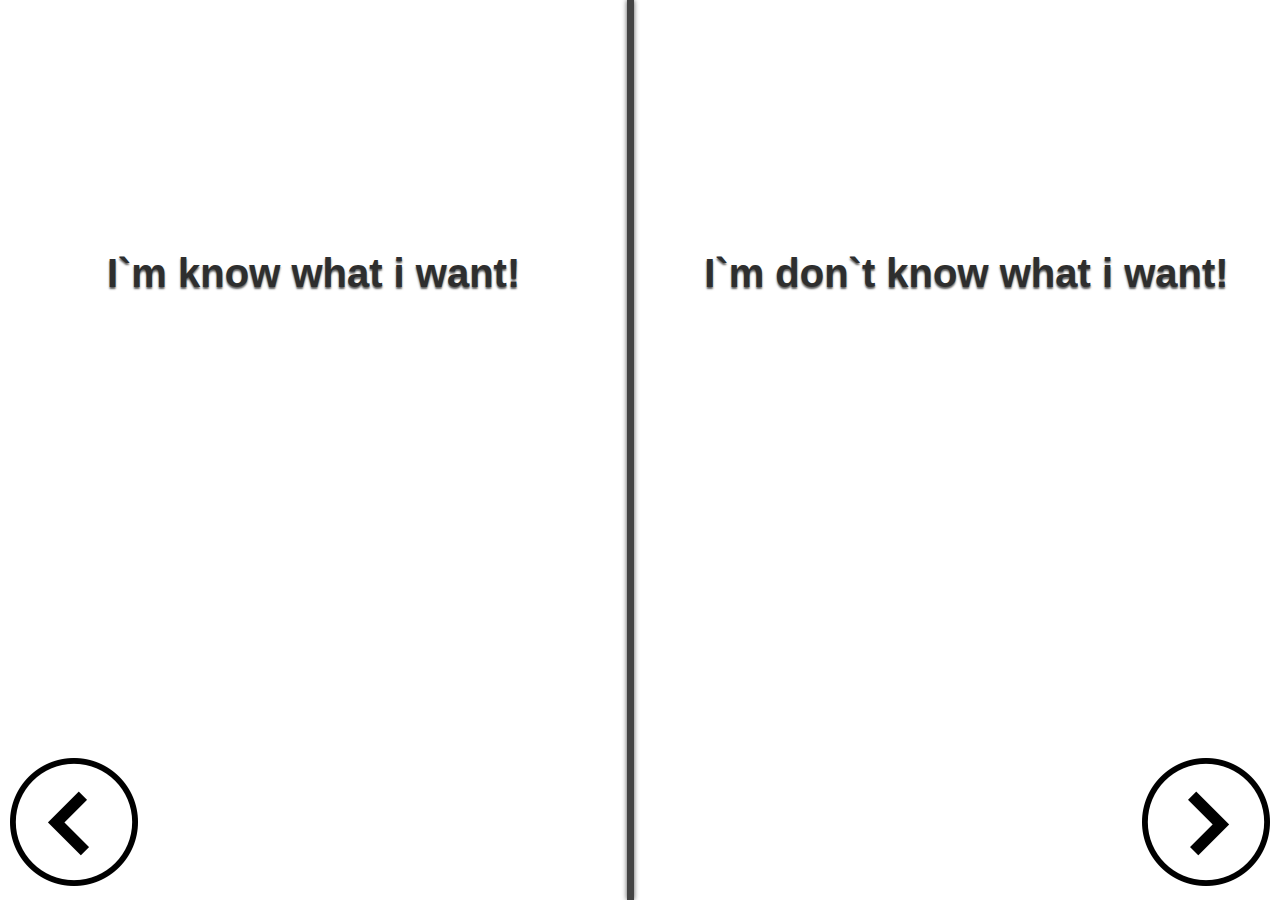
<file: src/main/webapp/index.html>
<!DOCTYPE html>
<html lang="en">
<head>
    <link href = "css/newStyle.css" rel = stylesheet type = text/css>
    <script src="js/jquery-2.1.4.js"></script>
    <script src="js/main.js"></script>
    <script src="js/jquery-ui.min.js"></script>
    <meta charset="UTF-8">
    <title>Book</title>
</head>
<body>
<div id = leftForm>
    <div class = "inputBlock wideInputBlock">
        <form id = allBookForm>
            <div class = labelAndInput>
                <label for = title>Title</label>
                <input type = text name = title id = title class = textinput>
            </div>
            <div class = labelAndInput>
                <label for = author>Author</label>
                <input type = text name = author id = author class = textinput>
            </div>
            <div class = labelAndInput>
                <label for = year>Year</label>
                <input type = text name = year id = year class = textinput>
            </div>
            <div class = labelAndInput>

                <select name = genre id = genre>
                    <option value = "">Genre</option>
                </select>
            </div>

            <button type = button class = inputButton id = findAll>find</button>
        </form>
    </div>

    <div class = showLeft><img src = image/arrow-right.png></div>
</div>

<div id = selectForm>
    <div id = left>
        <p class = helloText>I`m know what i want!</p>
        <div class = showLeft><img src = "image/arrow-left.png"></div>
    </div>
    <div id = divider></div>
    <div id = right>
        <p class = helloText>I`m don`t know what i want!</p>
        <div class = showRight><img src = image/arrow-right.png></div>
    </div>
</div>

<div id = rightForm>
    <div class = inputBlock>
        <form>
            <select name = genre1>
                <option value = "">Select genre</option>
            </select>

            <select name = genre2>
                <option value = ""></option>
            </select>

            <select name = genre3>
                <option value=""></option>
            </select>

            <button type = button class = inputButton>find</button>
        </form>
    </div>

    <div class = showRight><img src = "image/arrow-left.png"></div>
</div>
</body>
</html>
</file>
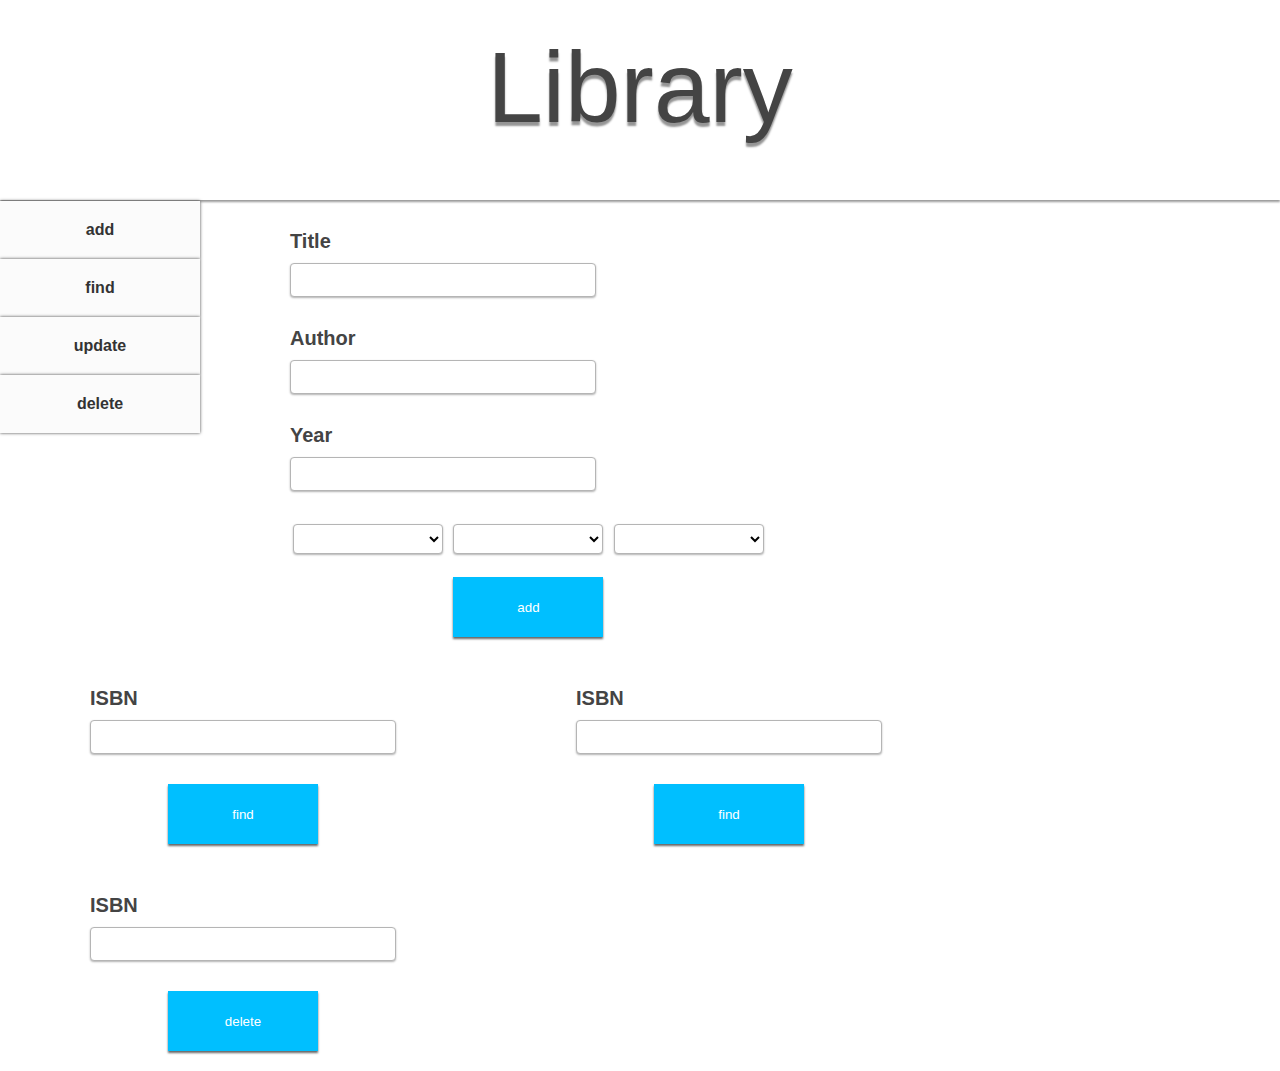
<file: src/main/webapp/admin.html>
<!DOCTYPE html>
<html lang="en">
<head>
    <link href="css/mainStyle.css" rel="stylesheet">
    <script src="js/jquery-2.1.4.js"></script>
    <script src="js/jquery-ui.min.js"></script>
    <script src="js/admin.js"></script>
    <meta charset="UTF-8">
    <title>Library</title>
</head>

<body>
<div id = "header">
    Library
</div>

<div id = "tabs">
    <ul>
        <li><a href = "#addForm">add</a></li>
        <li><a href = "#findForm">find</a></li>
        <li><a href = "#updateForm">update</a></li>
        <li><a href = "#deleteForm">delete</a></li>
    </ul>


    <!-- add -->
    <div id = "addForm">
        <form id = add>
            <div class = inputBlock>
                <label for = "titleA">Title</label><br>
                <input type = text id = "titleA" name = "title" class = textinput>
            </div>

            <div class = inputBlock>
                <label for = "authorA">Author</label><br>
                <input type = text id = "authorA" name = "author" class = textinput>
            </div>

            <div class = inputBlock>
                <label for = "yearA">Year</label><br>
                <input type = text id = "yearA" name = "year" class = textinput>
            </div>

            <div class = inputBlock>
                <select name = genre1>
                    <option value=""></option>
                    <option value = Horror>Horror</option>
                    <option value = Fantasy>Fantasy</option>
                    <option value = Travel>Travel</option>
                    <option value = Autobiographies>Autobiographies</option>
                </select>

                <select name = genre2>
                    <option value=""></option>
                    <option value = Horror>Horror</option>
                    <option value = Fantasy>Fantasy</option>
                    <option value = Travel>Travel</option>
                    <option value = Autobiographies>Autobiographies</option>
                </select>

                <select name = genre3>
                    <option value=""></option>
                    <option value = Horror>Horror</option>
                    <option value = Fantasy>Fantasy</option>
                    <option value = Travel>Travel</option>
                    <option value = Autobiographies>Autobiographies</option>
                </select>
            </div>

            <button type = button class = "submitButton" onclick= "processData('#add', 'add')">add</button>
        </form>

        <div class = viewBlock>

        </div>
    </div>

    <!-- find -->

    <div id = "findForm">
        <form id = find>
            <div class = inputBlock>
                <label for = "ISBNF">ISBN</label><br>
                <input type = text id = "ISBNF" name = "isbn" class = textinput>
            </div>
            <button type = submit class = "submitButton" onclick="processData('#find', 'find')">find</button>
        </form>

        <div class = viewBlock>

        </div>
    </div>

    <!-- update -->

    <div id = "updateForm">
        <form id = update>
            <div class = inputBlock>
                <label for = "ISBNU">ISBN</label><br>
                <input type = text id = "ISBNU" name = "isbn" class = textinput>
            </div>
            <button type = submit class = "submitButton" onclick="processData('#update', 'findForUpdate')">find</button>
        </form>

        <div class = viewBlock>

        </div>
    </div>

    <!-- delete -->

    <div id = "deleteForm">
        <form id = delete>
            <div class = inputBlock>
                <label for = "ISBND">ISBN</label><br>
                <input type = text id = "ISBND" name = "isbn" class = textinput>
            </div>
            <button type = submit class = "submitButton" onclick="processData('#delete', 'findForDelete')">delete</button>
        </form>

        <div class = viewBlock>

        </div>
    </div>
</div>
</body>
</html>
</file>
<file: src/main/webapp/css/newStyle.css>
html, body{
    padding: 0;
    margin: 0;
    font-family: Verdana, sans-serif;
    height: 100%;
    width: 100%;
    text-align: center;
}

#selectForm{
    display: block;
    position: absolute;
    height: 100%;
    width: 100%;
    color: #2e2e2e;
}

#left{
    display: block;
    float: left;
    width: 49%;
    height: 100%;
}

#divider{
    display: block;
    float: left;
    background: #444444;
    width: 0.5%;
    height: 100%;
    box-shadow: 0 0 5px #555;
}

#right{
    display: block;
    float: right;
    width: 49%;
    height: 100%;
}

.helloText{
    font-size: 40px;
    margin: 40% 0 0 0;
    font-weight: bold;
    text-shadow: 0 2px 2px #5c5c5c;
}

#leftForm{
    width: 100%;
    height: 100%;
    display: none;
    float: left;
}

#rightForm{
    width: 100%;
    height: 100%;
    display: none;
    float: left;
}

.showLeft{
    position: absolute;
    bottom: 10px;
    left: 10px;
}

.showRight{
    position: absolute;
    bottom: 10px;
    right: 10px;
}

.inputBlock{
    display: block;
    height: 60px;
    width: 700px;
    background: #686868;
    margin: 0 auto 20px auto;
    box-shadow: 0 5px 5px #444444;
}

.inputBlock.wideInputBlock{
    width: 901px;

}

.labelAndInput{
    display: block;
    float: left;
    text-align: left;
    margin-top: 2px;
}

.labelAndInput input{
    display: block;
    border: none;
    outline: none;
    width: 200px;
    height: 35px;
    font-size: 20px;
    border-right: 1px solid #686868;
}

.labelAndInput label{
    font-size: 20px;
    color: #fff;
    margin: 5px 12px;
    text-shadow: 0 1px 1px #444;
}

select{
    display: block;
    float: left;
    margin-top: 25px;
    width: 201px;
    height: 37px;
    border: none;
    outline: none;
    background: #fff;
    font-size: 20px;
    border-right: 1px solid #444444;
}

.wideInputBlock select{
    margin-top: 23px;
}

.inputButton{
    border: none;
    outline: none;
    width: 97px;
    height: 37px;
    background: #00a6e0;
    margin-top: 25px;
    color: #fff;
    font-size: 15px;
    font-weight: bold;
}

.inputButton:hover{
    background: #00aeec;
}

.inputButton:active{
    background: #0093c8;
}

.bookBlock{
    display: block;
    width: 398px;
    height: 320px;
    background: url("../image/book.png");
    margin: 20px auto;
}

.bookBlock li{
    list-style: none;
    padding: 10px 30px;
    font-size: 25px;
    text-align: left;
    color: #fff;
    text-shadow: 0 2px 2px #444;
}

.bookBlock li:first-child{
    font-size: 30px;
    font-weight: bold;
    padding: 20px 50px;
}
</file>
<file: src/main/webapp/css/mainStyle.css>
body{
    padding: 0;
    margin: 0;
    color: #444;
    font-family: Verdana, sans-serif;
}

#header{
    height: 170px;
    background-color: #fff;
    text-align: center;
    font-size: 100px;
    box-shadow: 0 2px 2px rgba(0,0,0,0.4);
    text-shadow: 0 4px 2px #959595;
    padding-top: 30px;
}

ul{
    display: block;
    float: left;
    position: relative;
    width: 200px;
    margin-top: 1px;
    padding: 0;
}

#tabs li{
    list-style: none;
    outline: none;
    border: none;
    display: block;
    width: 100%;
    background: #fbfbfb;
    box-shadow: 0 0 3px #444;
}

#tabs li.ui-tabs-selected,
#tabs li.ui-tabs-active{
    background: #fff;
    box-shadow: -4px 0 3px #444;
}

#tabs li a{
    display: block;
    text-decoration: none;
    width: 160px;
    text-align: center;
    padding: 20px;
    font-weight: bold;
    color: #333;
    outline: none;
}

form{
    display: block;
    float: left;
    padding: 10px 50px;
}

.inputBlock{
    display: block;
    margin: 20px 40px;
}

label{
    font-size: 20px;
    font-weight: bold;
}

.textinput{
    width: 300px;
    height: 30px;
    margin: 10px 0;
    font-size: 17px;
    border: 1px solid #b5b5b5;
    border-radius: 4px;
    box-shadow: 0 1px 2px rgba(0,0,0, 0.3);
    background-color: #fff;
}

select{
    background: #fff;
    width: 150px;
    height: 30px;
    display: inline-block;
    margin: 3px;
    box-shadow: 0 1px 2px rgba(0,0,0, 0.3);
    border-radius: 4px;
    border: 1px solid #b5b5b5;
}

.submitButton{
    display: block;
    width: 150px;
    height: 60px;
    border: none;
    outline: none;
    box-shadow: 0 2px 2px rgba(0,0,0, 0.6);
    margin: 10px auto;
    background-color: deepskyblue;
    color: #ffffff;
}

    .submitButton:hover{
        background-color: #00abe5;
    }

    .submitButton:active{
        background-color: #009ad1;
        box-shadow: 0 1px 1px rgba(0,0,0, 0.6);
    }

.viewBlock{
    float: left;
    width: 500px;
}
</file>
